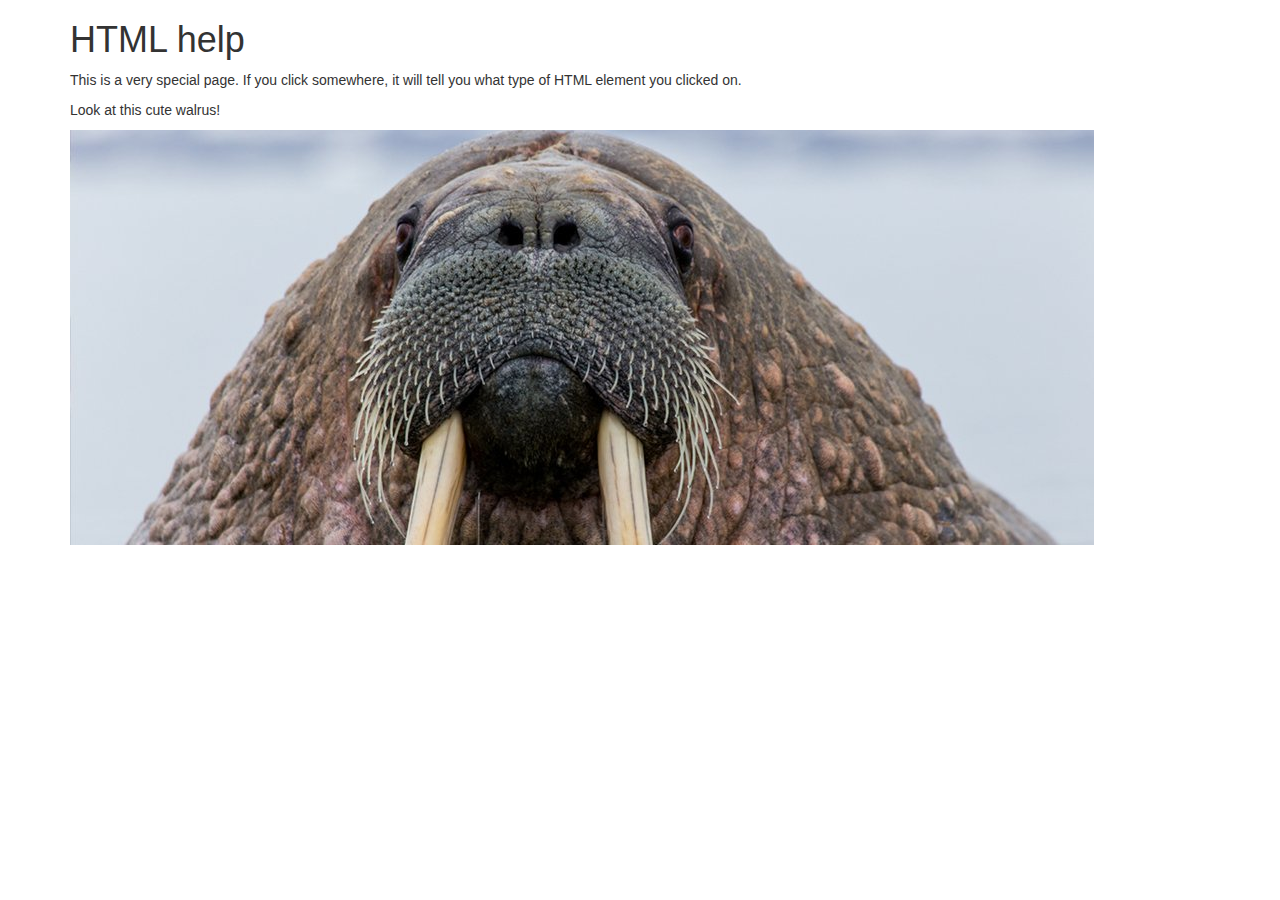
<file: index.html>
<!DOCTYPE html>
<html>
  <head>
    <link href="css/bootstrap.css" rel="stylesheet" type="text/css">
    <script src="js/jquery-3.5.0.js"></script>
    <script src="js/scripts.js"></script>
    <title>HTML help</title>
  </head>
  <body>
    <div class="container">
      <h1>HTML help</h1>
      <p>This is a very special page. If you click somewhere, it will tell you what type of HTML element you clicked on.</p>
      <p>Look at this cute walrus!</p>
      <img src="img/walrus.jpg">
    </div>
  </body>
</html>
</file>
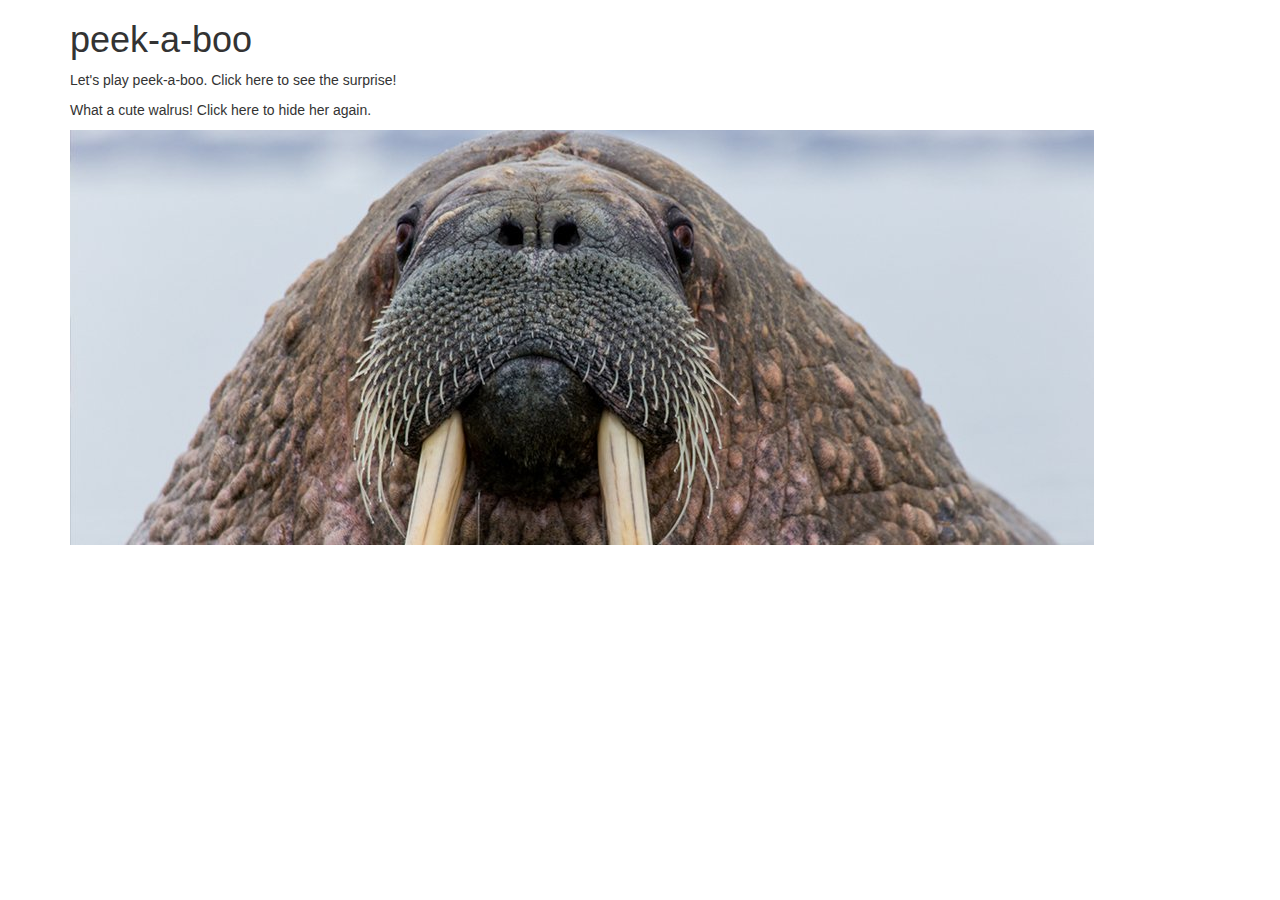
<file: peek-a-boo.html>
<!DOCTYPE html>
<html>
  <head>
    <link href="css/bootstrap.css" rel="stylesheet" type="text/css">
    <link href="css/styles.css" rel="stylesheet" type="text/css"> 
    <script src="js/jquery-3.5.0.js"></script>
    <script src="js/scripts2.js"></script>
    <title>peek-a-boo</title>
  </head>
  <body>
    <div class="container">
      <h1>peek-a-boo</h1>
      <div class="walrus-hidden">
        <p>Let's play peek-a-boo. Click here to see the surprise!</p>
      </div>
      <div class="walrus-showing">
        <p>What a cute walrus! Click here to hide her again.</p>
        <img src="img/walrus.jpg">
      </div> 
    </div>
  </body>
</html>
</file>
<file: css/styles.css>
#walrus-showing {
  display: none;
}
.clickable {
  cursor: pointer;
  color: #0088cc;
}
.clickable:hover {
  text-decoration: underline; 
}
</file>
